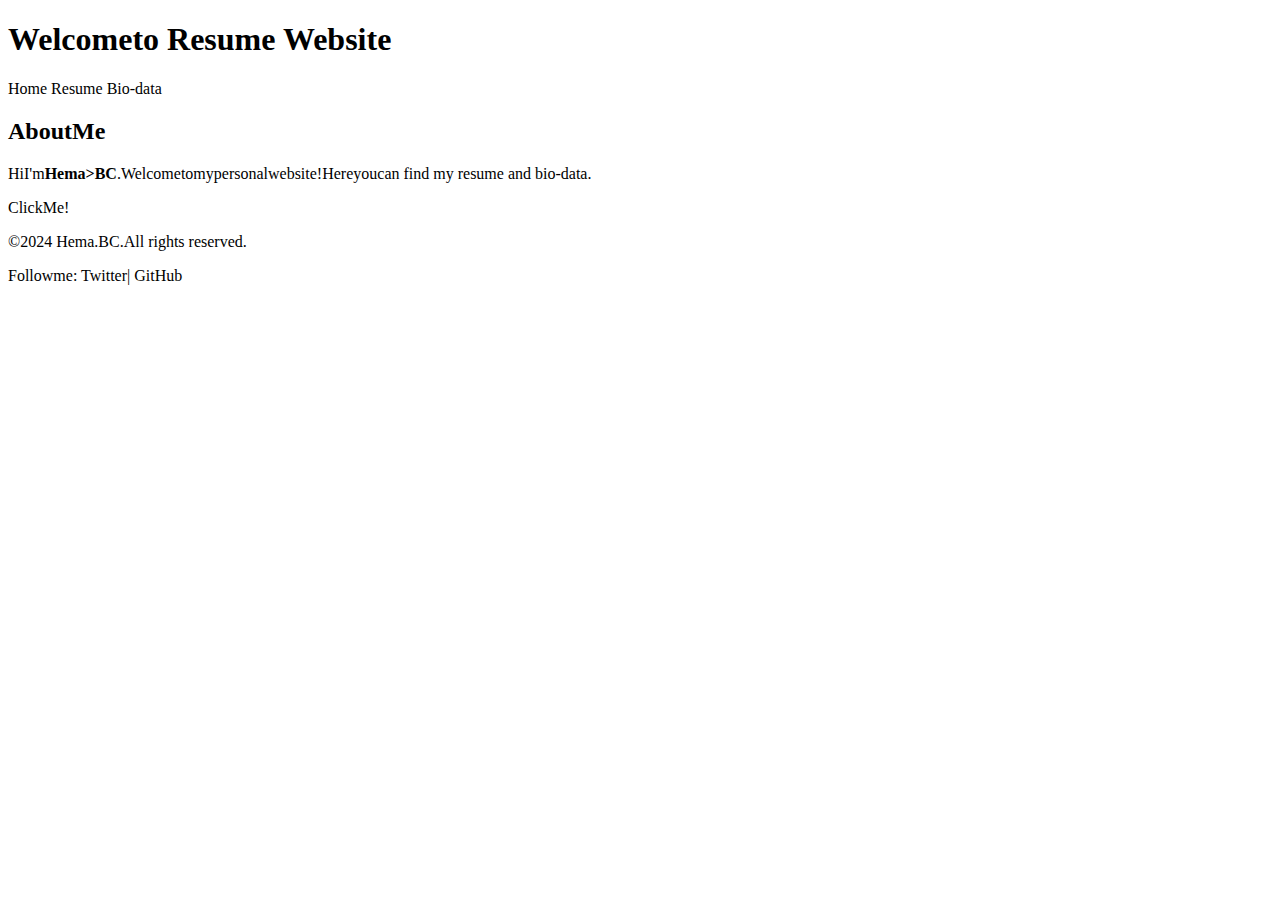
<file: index.html>
<!DOCTYPEhtml>
<htmllang="en">
<head>
<metacharset="UTF-8">
<metaname="viewport"content="width=device-width,initial-scale=1.0">
<title>ResumeWebsite</title>
<linkrel="stylesheet"href="https://cdnjs.cloudflare.com/ajax/libs/font- awesome/6.5.0/css/all.min.css">
<linkrel="stylesheet"href="styles.css">
</head>
<body>
<header>
<h1>Welcometo Resume Website</h1>
<nav>
<ahref="index.html"><i class="fasfa-home"></i>Home</a>
<ahref="resume.html"><iclass="fasfa-file-alt"></i>Resume</a>
<ahref="bio.html"><iclass="fasfa-user"></i>Bio-data</a>
</nav>
</header>
<main>
<h2>AboutMe</h2>
<p>HiI'm<strong>Hema>BC</strong>.Welcometomypersonalwebsite!Hereyoucan find my resume and bio-data.</p>
<buttononclick="alert('Thanksforvisiting!')">ClickMe!</button>
</main>
<footer>

<p>&copy;2024 Hema.BC.All rights reserved.</p>
<p>Followme:
<ahref="https://twitter.com"target="_blank"><iclass="fabfa-twitter"></i>Twitter</a>|
<ahref="https://github.com"target="_blank"><iclass="fabfa-github"></i> GitHub</a>
</p>
</footer>
</body>
</html>
</file>
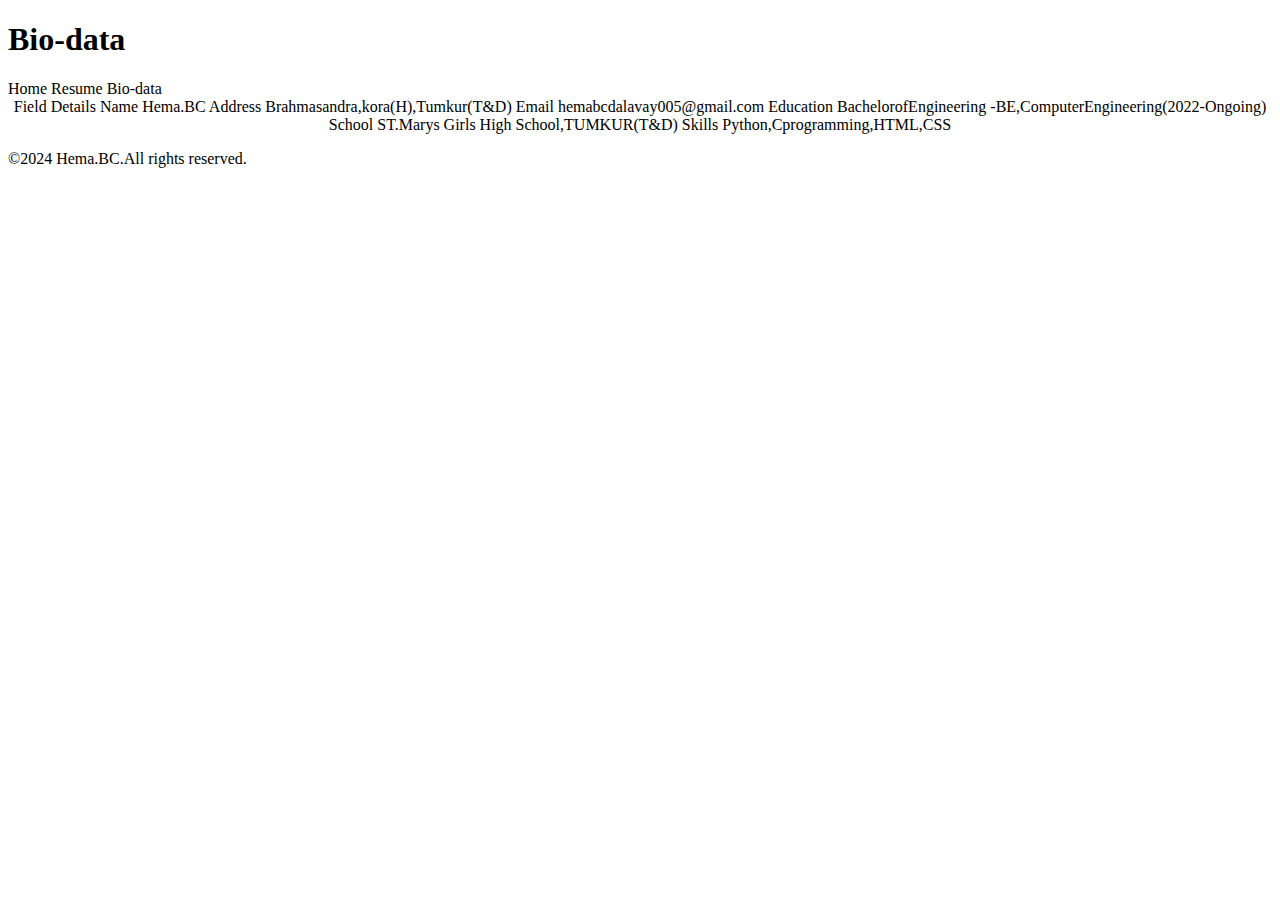
<file: bio.html>
<!DOCTYPEhtml>
<htmllang="en">

<head>
<metacharset="UTF-8">
<metaname="viewport"content="width=device-width,initial-scale=1.0">
<title>Bio-data</title>
<linkrel="stylesheet"href="styles.css">
</head>
<body>
<header>
<h1>Bio-data</h1>
<nav>
<ahref="index.html">Home</a>
<ahref="resume.html">Resume</a>
<ahref="bio.html">Bio-data</a>
</nav>
</header>
<main>
<center>
<tableborder="1"cellspacing="0"cellpadding="5">
<tr>
<th>Field</th>
<th>Details</th>
</tr>
<tr>
<td>Name</td>
<td>Hema.BC</td>
</tr>
<tr>

<td>Address</td>
<td>Brahmasandra,kora(H),Tumkur(T&D)</td>
</tr>
<tr>
<td>Email</td>
<td>hemabcdalavay005@gmail.com</td>
</tr>
<tr>
<td>Education</td>
<td>BachelorofEngineering -BE,ComputerEngineering(2022-Ongoing)</td>
</tr>
<tr>
<td>School</td>
<td>ST.Marys Girls High School,TUMKUR(T&D)</td>
</tr>
<tr>
<td>Skills</td>
<td>Python,Cprogramming,HTML,CSS</td>
</tr>
</table>
</center>
</main>

<footer>
<p>&copy;2024 Hema.BC.All rights reserved.</p>
</footer>
</body>
</html>
</file>
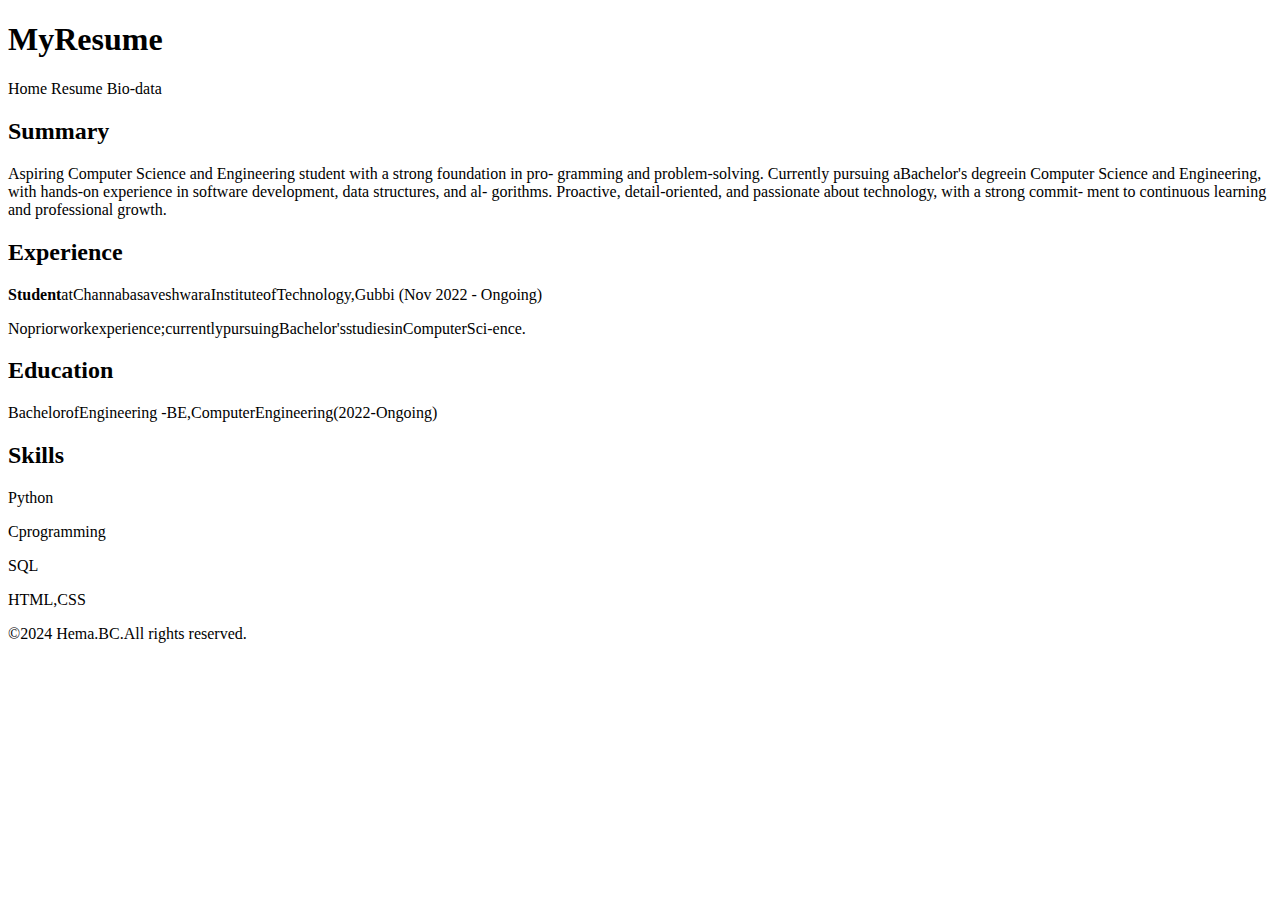
<file: resume.html>
<!DOCTYPEhtml>
<htmllang="en">
<head>
<metacharset="UTF-8">
<metaname="viewport"content="width=device-width,initial-scale=1.0">
<title>Resume</title>
<linkrel="stylesheet"href="styles.css">
</head>
<body>
<header>
<h1>MyResume</h1>
<nav>
<ahref="index.html">Home</a>
<ahref="Resume.html">Resume</a>
<ahref="bio.html">Bio-data</a>
</nav>
</header>

<main>
<h2>Summary</h2>
<p>Aspiring Computer Science and Engineering student with a strong foundation in pro- gramming and problem-solving. Currently pursuing aBachelor's degreein Computer Science
and Engineering, with hands-on experience in software development, data structures, and al- gorithms. Proactive, detail-oriented, and passionate about technology, with a strong commit- ment to continuous learning and professional growth.</p>
<h2>Experience</h2>
<p><strong>Student</strong>atChannabasaveshwaraInstituteofTechnology,Gubbi (Nov 2022 - Ongoing)</p>
<p>Nopriorworkexperience;currentlypursuingBachelor'sstudiesinComputerSci-ence.</p>
<h2>Education</h2>
<p>BachelorofEngineering -BE,ComputerEngineering(2022-Ongoing)</p>
<h2>Skills</h2>
<p>Python</p>
<p>Cprogramming</p>
<p>SQL</p>
<p>HTML,CSS</p>
</main>
<footer>
<p>&copy;2024 Hema.BC.All rights reserved.</p>
</footer>
</body>
</html>
</file>
